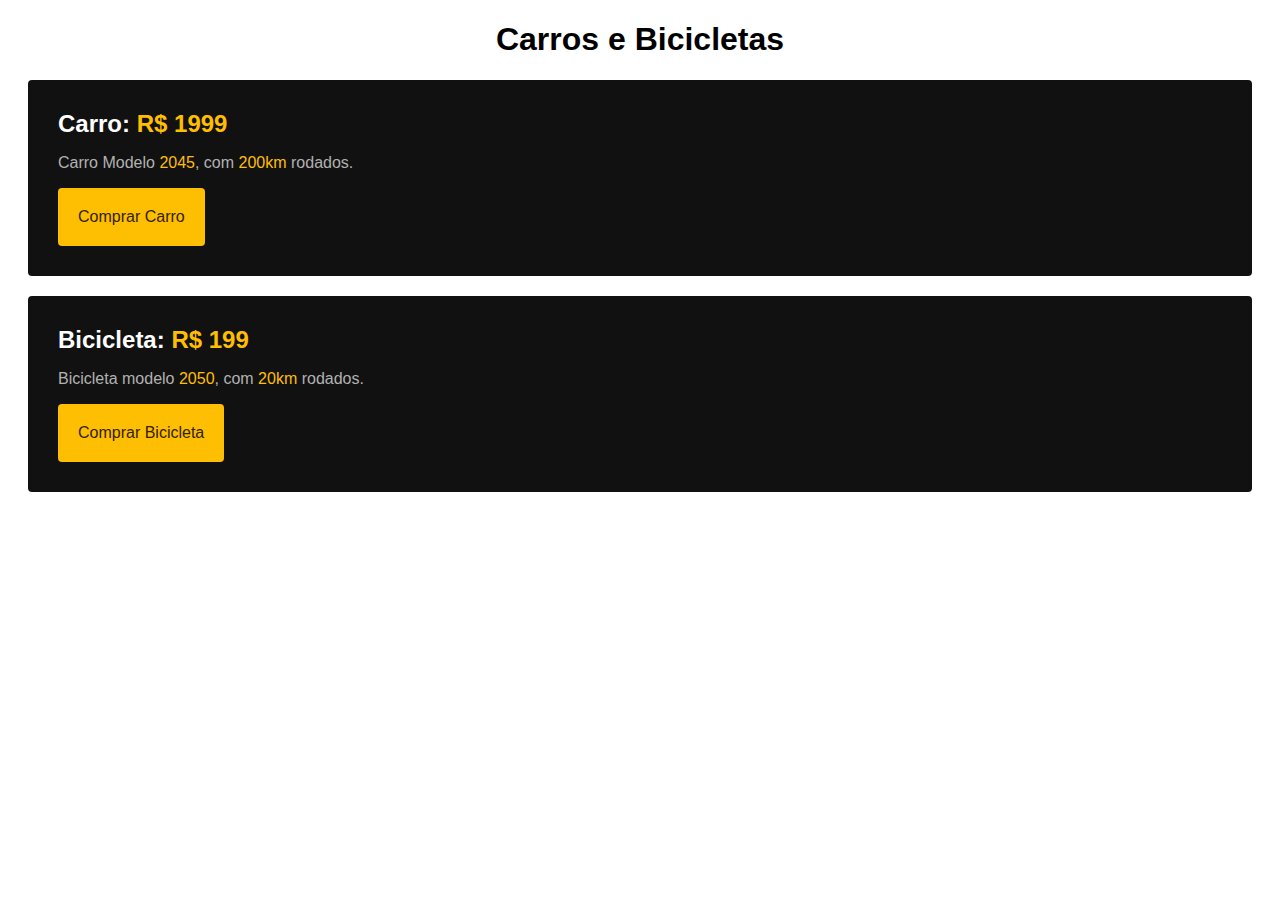
<file: index.html>
<!DOCTYPE html>

<head>
  <meta charset="UTF-8">
  <title>Carros e Bicicletas</title>
</head>

<body>
  <h1>Carros e Bicicletas</h1>
  <div class="item">
    <h2 class="texto1">Carro: <span>R$ 1999</span></h2>
    <p class="texto2">Carro Modelo <span>2045</span>, com <span>200km</span> rodados.</p>
    <a href="comprar carro.html">Comprar Carro</a>
  </div>

  <div class="item">
    <h2 class="texto1">Bicicleta: <span>R$ 199</span></h2>
    <p class="texto2"> Bicicleta modelo <span>2050</span>, com <span>20km</span> rodados.</p>
    <a href="comprar bicicleta.html">Comprar Bicicleta</a>
  </div>
  <link rel="stylesheet" href="style.css">

</body>

</html>
</file>
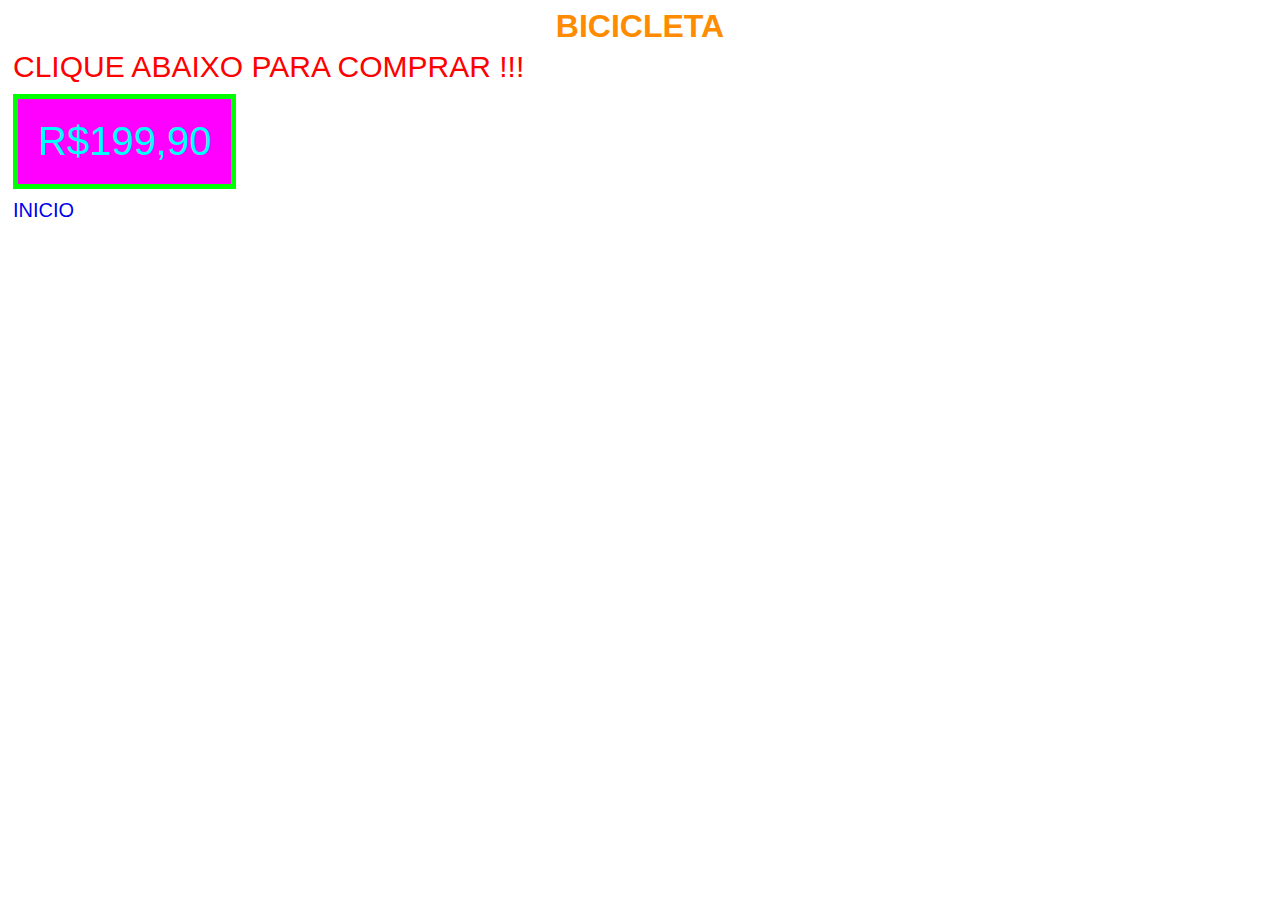
<file: comprar bicicleta.html>
<!DOCTYPE html>

<head>
  <meta charset="UTF-8">
  <title>BICICLETA</title>
</head>

<body>
  <H1 class="bicicleta">BICICLETA</H1>
  <p>CLIQUE ABAIXO PARA COMPRAR !!!</p>
  <div><a href="https://www.youtube.com/watch?v=hvL1339luv0">R$199,90</a></div>
  <link rel="stylesheet" href="compras.css">
  <a href="index.html">INICIO</a>
</body>

</html>
</file>
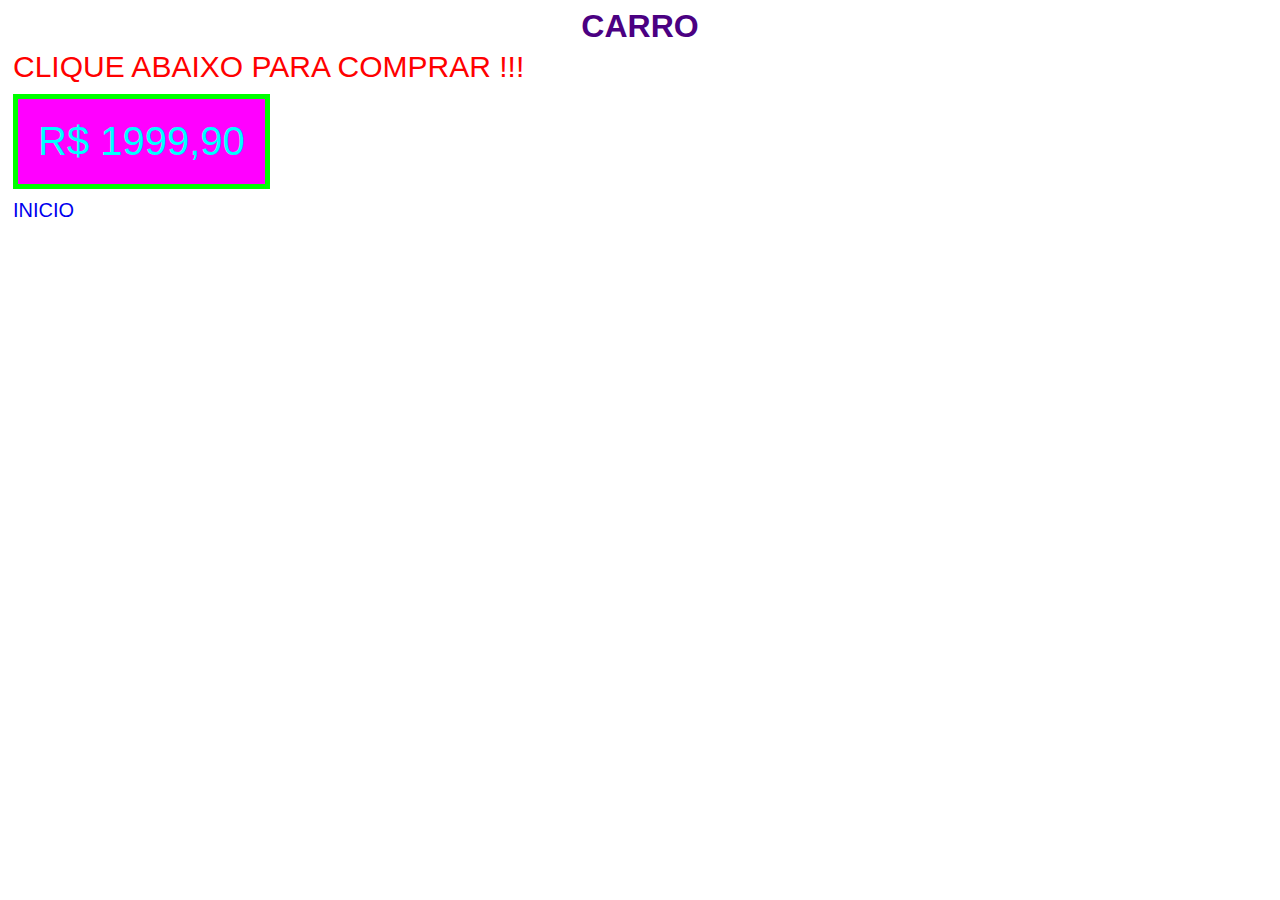
<file: comprar carro.html>
<!DOCTYPE html>

<head>
  <meta charset="UTF-8">
  <title>CARRO</title>
</head>

<body>
  <H1 class="carro">CARRO</H1>
  <p>CLIQUE ABAIXO PARA COMPRAR !!!</p>
  <div><a href="https://www.youtube.com/watch?v=EpX1_YJPGAY">R$ 1999,90</a> </div>
  <link rel="stylesheet" href="compras.css">
  <a href="index.html">INICIO</a>
</body>

</html>
</file>
<file: style.css>
body {
  font-family: Arial;
}

h1 {
  text-align: center;
}

h2 {
  margin: 0px;
}

.item {
  background: #111;
  color: #fff;
  padding: 30px;
  margin: 20px;
  border-radius: 4px;
}

span {
  color: #febe01;
}

p {
  color: #b2b2b2;
}

a {
  display: inline-block;
  background: #febe01;
  color: #332200;
  padding: 20px;
  border-radius: 4px;
  text-decoration: none;
}
</file>
<file: compras.css>
body {
  font-family: Arial;
}

h1 {
  text-align: center;
}

.carro {
  color: #4b0082;
  margin: 0px;
}

.bicicleta {
  color: #ff8c00;
  margin: 0px;
}

div a {
  background: #ff00ff;
  padding: 20px;
  border: 5px solid #00ff00;
  display: inline-block;
  color: #00ffff;
  font-size: 40px;
}

a {
  display: inline-block;
  margin: 5px;
  text-decoration: none;
  font-size: 20px;
}

p {
  color: #4b0082;
  margin: 0px;
  color: red;
  font: bold;
  font-size: 30px;
  padding: 5px;
}
</file>
